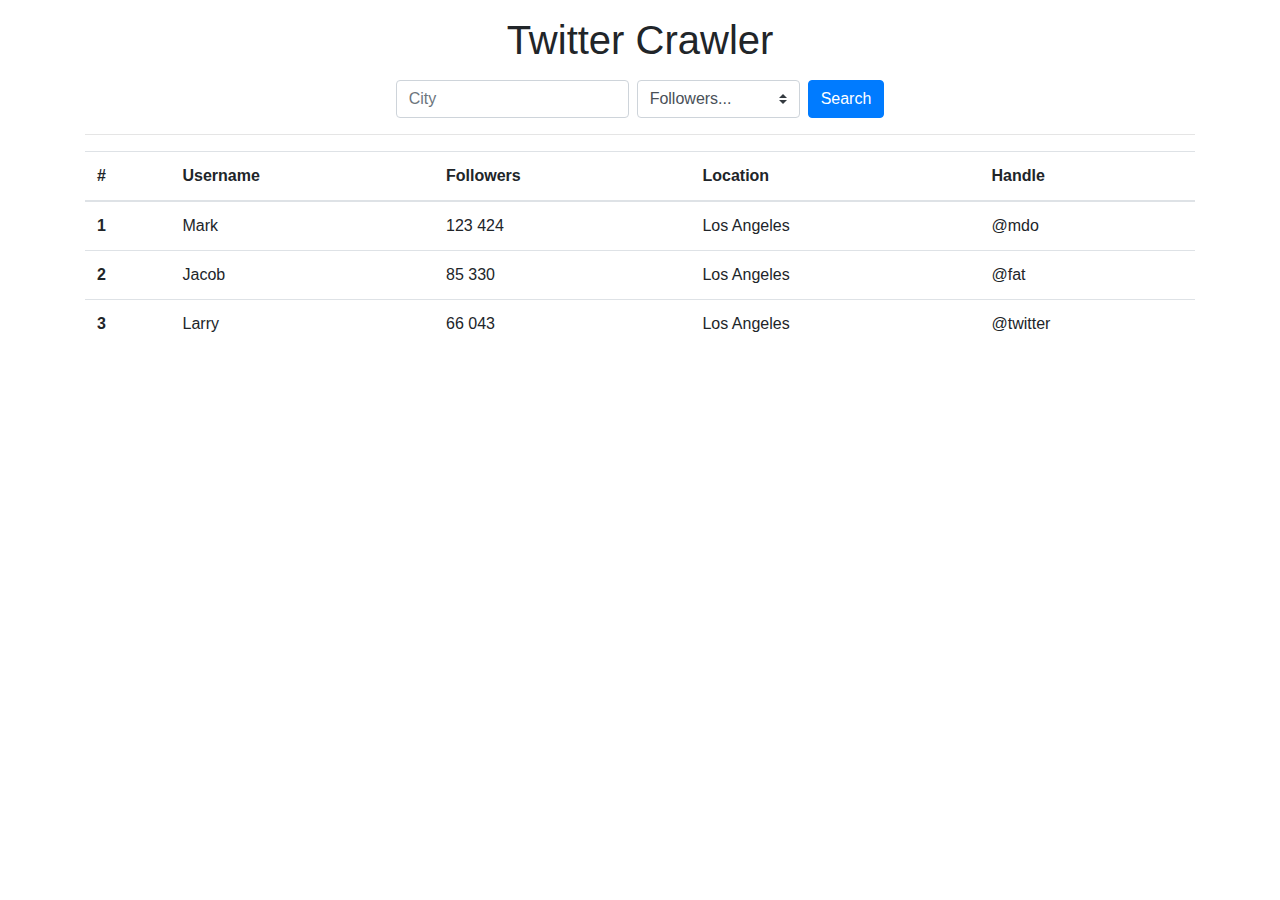
<file: templates/index.html>
<!DOCTYPE html>
<html>
<head>
    <meta charset="utf-8">
    <meta http-equiv="X-UA-Compatible" content="IE=edge">
    <title>Page Title</title>
    <meta name="viewport" content="width=device-width, initial-scale=1">
    
    <link rel="stylesheet" href="https://stackpath.bootstrapcdn.com/bootstrap/4.3.1/css/bootstrap.min.css" integrity="sha384-ggOyR0iXCbMQv3Xipma34MD+dH/1fQ784/j6cY/iJTQUOhcWr7x9JvoRxT2MZw1T" crossorigin="anonymous">
    <script src="https://stackpath.bootstrapcdn.com/bootstrap/4.3.1/js/bootstrap.min.js" integrity="sha384-JjSmVgyd0p3pXB1rRibZUAYoIIy6OrQ6VrjIEaFf/nJGzIxFDsf4x0xIM+B07jRM" crossorigin="anonymous"></script>
</head>
<body>
    <div class="container">
        <div class="mt-3">
            <h1 style="text-align: center;">Twitter Crawler</h1>
            
            <div class="d-flex justify-content-center mt-3">
                <form class="form-inline">
                        <label class="sr-only" for="inlineFormInputName2">Name</label>
                        <input type="text" class="form-control" id="inlineFormInputName2" placeholder="City">
                    
                        <label class="sr-only" for="inlineFormInputGroupUsername2">Username</label>
                        
                        
                    
                        <select class="custom-select ml-2" id="inlineFormCustomSelectPref">
                            <option selected>Followers...</option>
                            <option value="1"> < 5000 </option>
                            <option value="2"> 10 000 - 25 000</option>
                            <option value="3"> 25 000 - 100 000</option>
                            <option value="3"> 100 000 < </option>
                        </select>
                        
            
                        <button type="submit" class="btn btn-primary ml-2">Search</button>
                </form>
            </div>
            <hr />
        </div>
        <table class="table">
                <thead>
                  <tr>
                    <th scope="col">#</th>
                    <th scope="col">Username</th>
                    <th scope="col">Followers</th>
                    <th scope="col">Location</th>
                    <th scope="col">Handle</th>
                  </tr>
                </thead>
                <tbody>
                  <tr>
                    <th scope="row">1</th>
                    <td>Mark</td>
                    <td>123 424</td>
                    <td>Los Angeles</td>
                    <td>@mdo</td>
                  </tr>
                  <tr>
                    <th scope="row">2</th>
                    <td>Jacob</td>
                    <td>85 330</td>
                    <td>Los Angeles</td>
                    <td>@fat</td>
                  </tr>
                  <tr>
                    <th scope="row">3</th>
                    <td>Larry</td>
                    <td>66 043</td>
                    <td>Los Angeles</td>
                    <td>@twitter</td>
                  </tr>
                </tbody>
              </table>

    </div>
</body>
</html>
</file>
